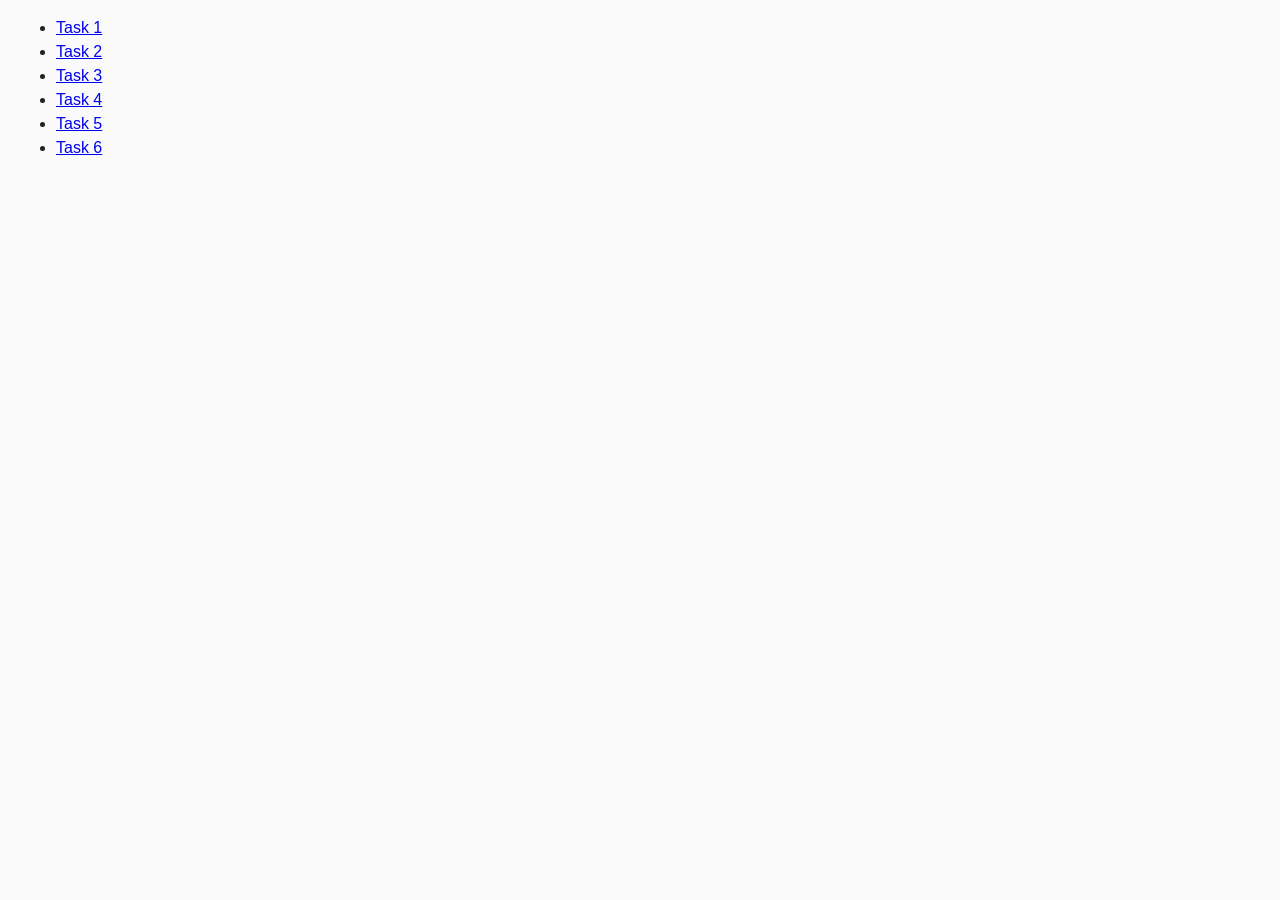
<file: index.html>
<!DOCTYPE html>
<html lang="en">
  <head>
    <meta charset="UTF-8" />
    <meta http-equiv="X-UA-Compatible" content="IE=edge" />
    <meta name="viewport" content="width=device-width, initial-scale=1.0" />
    <title>Homework 7</title>
    <link rel="stylesheet" href="./css/common.css" />
  </head>
  <body>
    <ul>
      <li><a href="./task-1.html">Task 1</a></li>
      <li><a href="./task-2.html">Task 2</a></li>
      <li><a href="./task-3.html">Task 3</a></li>
      <li><a href="./task-4.html">Task 4</a></li>
      <li><a href="./task-5.html">Task 5</a></li>
      <li><a href="./task-6.html">Task 6</a></li>
    </ul>
  </body>
</html>
</file>
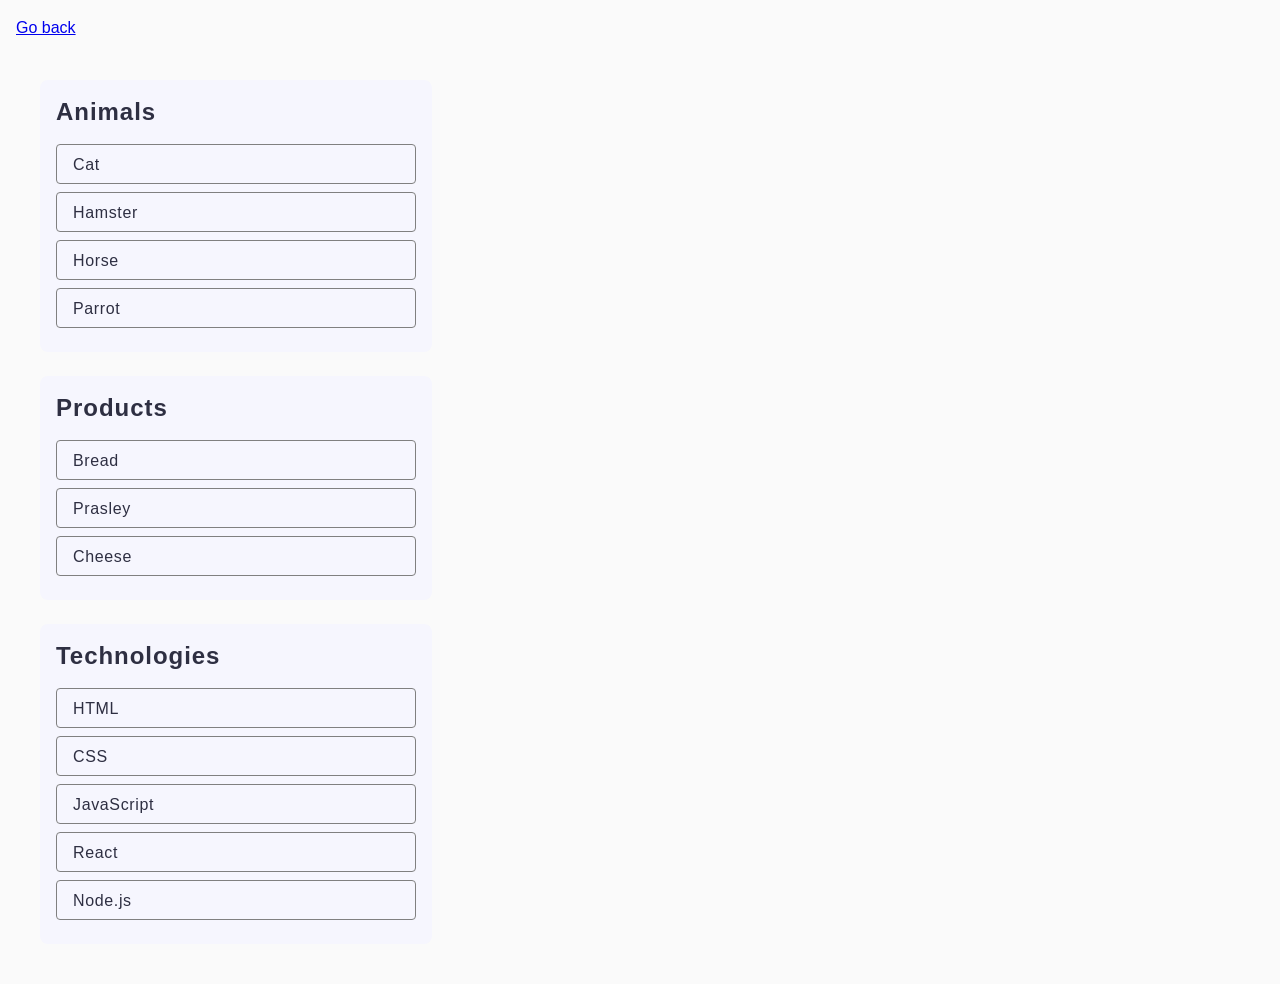
<file: task-1.html>
<!DOCTYPE html>
<html lang="en">
  <head>
    <meta charset="UTF-8" />
    <meta http-equiv="X-UA-Compatible" content="IE=edge" />
    <meta name="viewport" content="width=device-width, initial-scale=1.0" />
    <title>Task 1</title>
    <link rel="stylesheet" href="./css/common.css" />
    <link rel="stylesheet" href="./css/task-1.css" />
  </head>
  <body>
    <p><a href="./index.html">Go back</a></p>

    <ul id="categories">
      <li class="item">
        <h2>Animals</h2>

        <ul>
          <li>Cat</li>
          <li>Hamster</li>
          <li>Horse</li>
          <li>Parrot</li>
        </ul>
      </li>
      <li class="item">
        <h2>Products</h2>

        <ul>
          <li>Bread</li>
          <li>Prasley</li>
          <li>Cheese</li>
        </ul>
      </li>
      <li class="item">
        <h2>Technologies</h2>

        <ul>
          <li>HTML</li>
          <li>CSS</li>
          <li>JavaScript</li>
          <li>React</li>
          <li>Node.js</li>
        </ul>
      </li>
    </ul>

    <script src="./js/task-1.js" type="module"></script>
  </body>
</html>
</file>
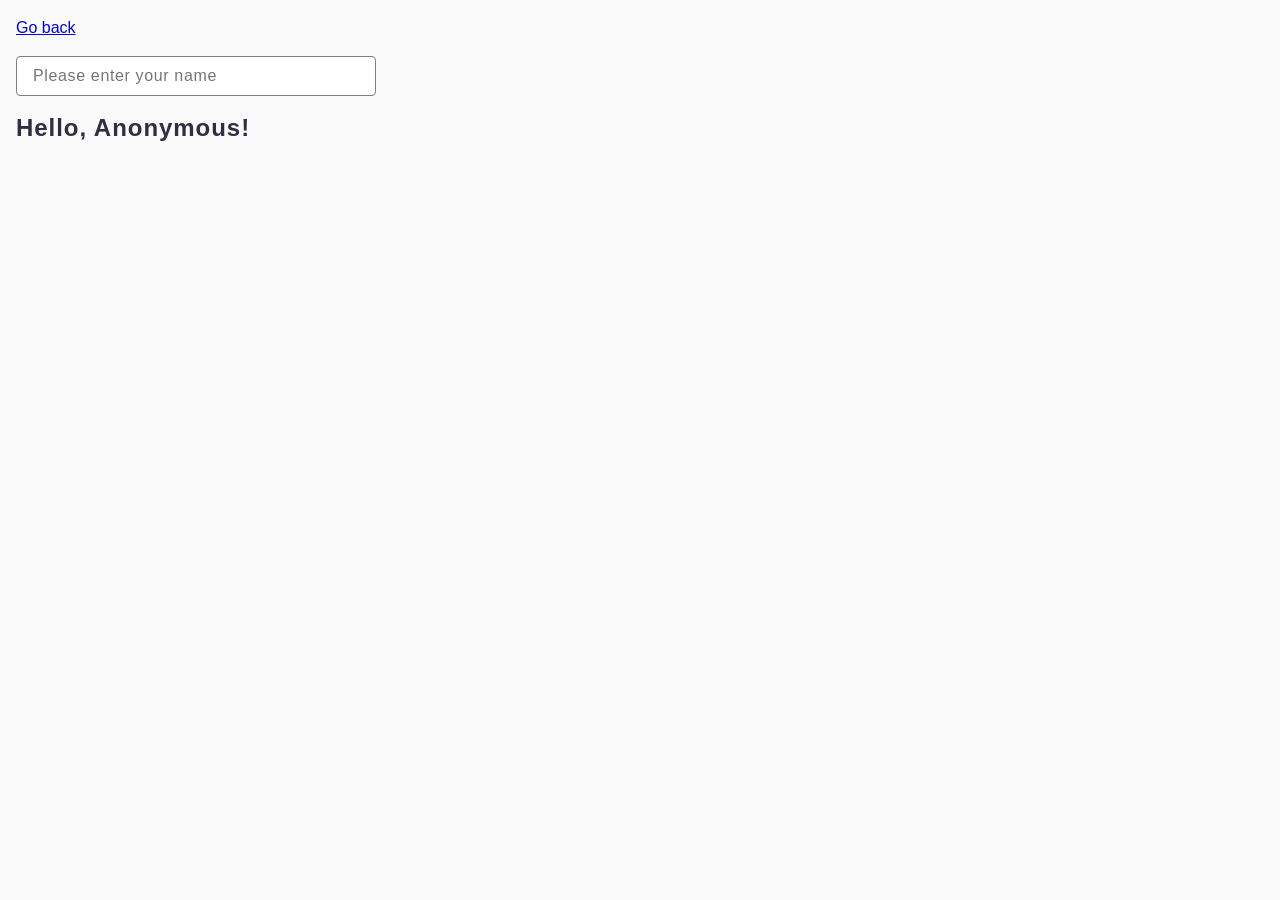
<file: task-3.html>
<!DOCTYPE html>
<html lang="en">
  <head>
    <meta charset="UTF-8" />
    <meta http-equiv="X-UA-Compatible" content="IE=edge" />
    <meta name="viewport" content="width=device-width, initial-scale=1.0" />
    <title>Task 3</title>
    <link rel="stylesheet" href="./css/common.css" />
    <link rel="stylesheet" href="./css/task-3.css" />
  </head>
  <body>
    <p><a href="./index.html">Go back</a></p>

    <input type="text" id="name-input" placeholder="Please enter your name" />
    <h1>Hello, <span id="name-output">Anonymous</span>!</h1>

    <script src="./js/task-3.js" type="module"></script>
  </body>
</html>
</file>
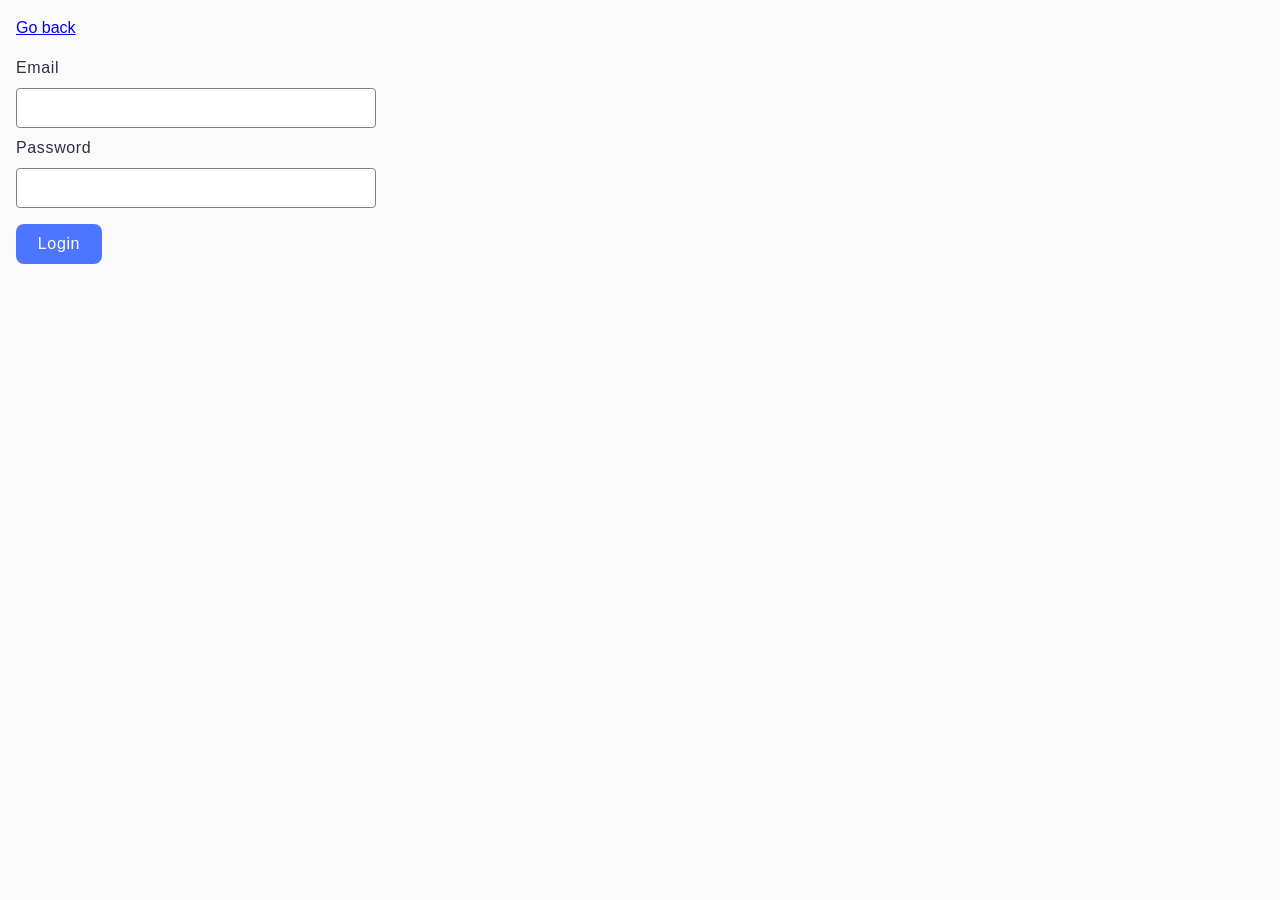
<file: task-4.html>
<!DOCTYPE html>
<html lang="en">
  <head>
    <meta charset="UTF-8" />
    <meta http-equiv="X-UA-Compatible" content="IE=edge" />
    <meta name="viewport" content="width=device-width, initial-scale=1.0" />
    <title>Task 4</title>
    <link rel="stylesheet" href="./css/common.css" />
    <link rel="stylesheet" href="./css/task-4.css" />
  </head>
  <body>
    <p><a href="./index.html">Go back</a></p>

    <form class="login-form">
      <label>
        Email
        <input type="email" name="email" />
      </label>
      <label>
        Password
        <input type="password" name="password" />
      </label>
      <button type="submit">Login</button>
    </form>

    <script src="./js/task-4.js" type="module"></script>
  </body>
</html>
</file>
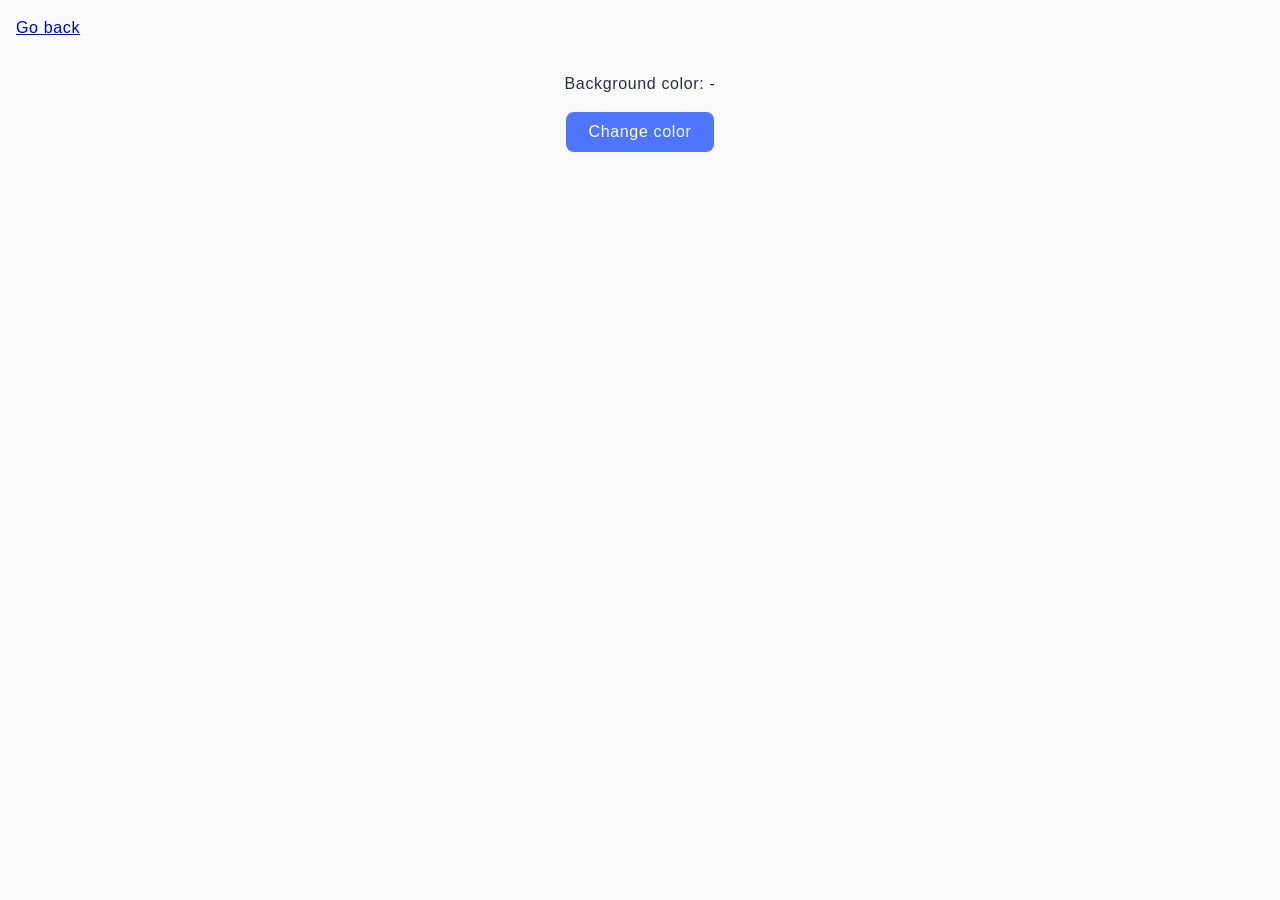
<file: task-5.html>
<!DOCTYPE html>
<html lang="en">
  <head>
    <meta charset="UTF-8" />
    <meta http-equiv="X-UA-Compatible" content="IE=edge" />
    <meta name="viewport" content="width=device-width, initial-scale=1.0" />
    <title>Task 5</title>
    <link rel="stylesheet" href="./css/common.css" />
    <link rel="stylesheet" href="./css/task-5.css" />
  </head>
  <body>
    <p><a href="./index.html">Go back</a></p>

    <div class="widget">
      <p>Background color: <span class="color">-</span></p>
      <button type="button" class="change-color">Change color</button>
    </div>

    <script src="./js/task-5.js" type="module"></script>
  </body>
</html>
</file>
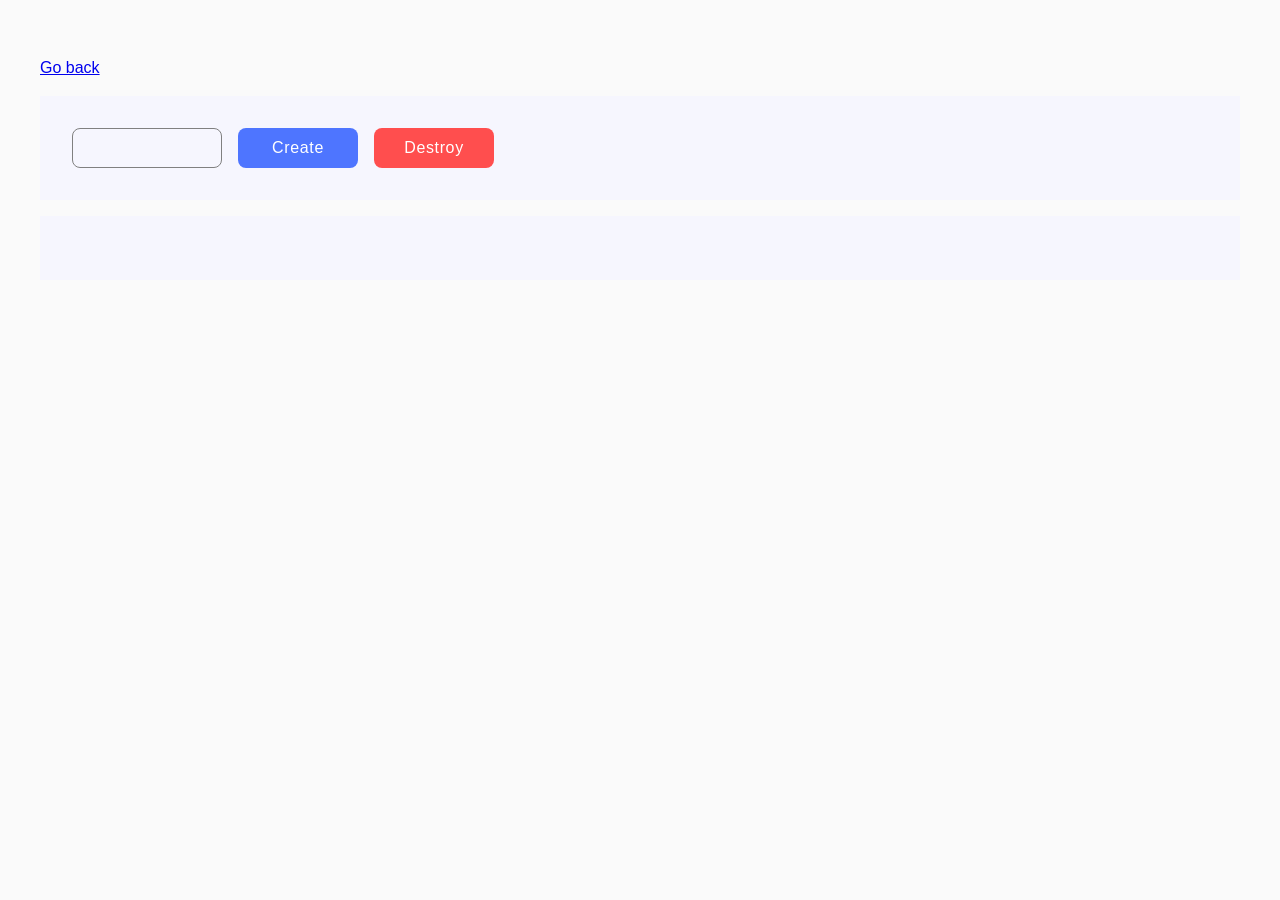
<file: task-6.html>
<!DOCTYPE html>
<html lang="en">
  <head>
    <meta charset="UTF-8" />
    <meta http-equiv="X-UA-Compatible" content="IE=edge" />
    <meta name="viewport" content="width=device-width, initial-scale=1.0" />
    <title>Task 6</title>
    <link rel="stylesheet" href="./css/common.css" />
    <link rel="stylesheet" href="./css/task-6.css" />
  </head>
  <body>
    <p><a href="./index.html">Go back</a></p>

    <div id="controls">
      <input type="number" min="1" max="100" step="1" />
      <button type="button" data-create>Create</button>
      <button type="button" data-destroy>Destroy</button>
    </div>

    <div id="boxes"></div>

    <script src="./js/task-6.js" type="module"></script>
  </body>
</html>
</file>
<file: css/common.css>
* {
  box-sizing: border-box;
}

body {
  margin: 16px;
  font-family: -apple-system, BlinkMacSystemFont, 'Segoe UI', Roboto, Oxygen,
    Ubuntu, Cantarell, 'Open Sans', 'Helvetica Neue', sans-serif;
  -webkit-font-smoothing: antialiased;
  -moz-osx-font-smoothing: grayscale;
  background-color: #fafafa;
  color: #212121;
  line-height: 1.5;
}
</file>
<file: css/task-1.css>
ul {
  list-style: none;
  padding: 0;
  margin: 0;
}
h2 {
  font-weight: 600;
  font-size: 24px;
  line-height: 1.33;
  letter-spacing: 0.04em;
  color: #2e2f42;

  margin: 0 0 16px 0;
}

#categories {
  font-family: 'Montserrat', sans-serif;
  padding: 24px;
}

.item {
  background-color: #f6f6fe;

  border-radius: 8px;
  padding: 16px;
  width: 392px;
  height: 100%;
}
.item:not(:last-child) {
  margin-bottom: 24px;
}
.item > ul > li {
  border: 1px solid #808080;
  border-radius: 4px;
  width: 360px;
  height: 40px;

  font-weight: 400;
  font-size: 16px;
  letter-spacing: 0.04em;
  color: #2e2f42;

  padding: 8px 16px;
  margin-bottom: 8px;
}
</file>
<file: css/task-3.css>
h1 {
  font-family: 'Montserrat', sans-serif;
  font-weight: 600;
  font-size: 24px;
  line-height: 1.33;
  letter-spacing: 0.04em;
  color: #2e2f42;
}

input {
  font-family: 'Montserrat', sans-serif;
  font-weight: 400;
  font-size: 16px;
  letter-spacing: 0.04em;
  color: #2e2f42;

  border: 1px solid #808080;
  border-radius: 4px;
  width: 360px;
  height: 40px;

  padding: 8px 16px;
}
</file>
<file: css/task-4.css>
.login-form {
  display: flex;
  flex-direction: column;
}
label {
  display: flex;
  flex-direction: column;
  gap: 8px;
  margin-bottom: 8px;

  font-family: 'Montserrat', sans-serif;
  font-weight: 400;
  font-size: 16px;
  line-height: 1.5;
  letter-spacing: 0.04em;
  color: #2e2f42;
}
input {
  outline: none;

  border: 1px solid #808080;
  border-radius: 4px;
  width: 360px;
  height: 40px;

  transition: border 250ms cubic-bezier(0.4, 0, 0.2, 1);
}
input:hover,
input:focus {
  border: 1px solid #000000;
}
button {
  border: none;
  border-radius: 8px;
  padding: 8px 16px;
  width: 86px;
  height: 40px;

  margin-top: 8px;

  background-color: #4e75ff;

  font-family: 'Montserrat', sans-serif;
  font-weight: 500;
  font-size: 16px;
  line-height: 1.5;
  letter-spacing: 0.04em;
  color: #fff;

  transition: background-color 250ms cubic-bezier(0.4, 0, 0.2, 1);
}
button:hover,
button:focus {
  background-color: #6c8cff;
}
</file>
<file: css/task-5.css>
.widget {
  display: flex;
  flex-direction: column;
  align-items: center;
}
p {
  font-family: 'Montserrat', sans-serif;
  font-weight: 400;
  font-size: 16px;
  line-height: 1.5;
  letter-spacing: 0.04em;
  color: #2e2f42;
}
button {
  border: none;
  border-radius: 8px;
  padding: 8px 16px;
  width: 148px;
  height: 40px;

  background-color: #4e75ff;

  font-family: 'Montserrat', sans-serif;
  font-weight: 500;
  font-size: 16px;
  line-height: 1.5;
  letter-spacing: 0.04em;
  color: #fff;

  transition: background-color 250ms cubic-bezier(0.4, 0, 0.2, 1);
}
button:hover,
button:focus {
  background-color: #6c8cff;
}
</file>
<file: css/task-6.css>
body {
  padding: 24px;
}

#controls {
  display: flex;
  gap: 16px;
  background-color: #f6f6fe;
  margin-bottom: 16px;
  padding: 32px;
}
input {
  border: 1px solid #808080;
  border-radius: 8px;
  padding: 8px 62px;
  width: 150px;
  height: 40px;
  outline: none;
  background-color: transparent;
}
input::-webkit-outer-spin-button,
input::-webkit-inner-spin-button {
  -webkit-appearance: none;
  margin: 0;
}
button {
  border: none;
  border-radius: 8px;
  padding: 8px 16px;
  width: 120px;
  height: 40px;

  background-color: #4e75ff;

  font-family: 'Montserrat', sans-serif;
  font-weight: 500;
  font-size: 16px;
  line-height: 1.5;
  letter-spacing: 0.04em;
  color: #fff;

  transition: background-color 250ms cubic-bezier(0.4, 0, 0.2, 1);
}
button:hover,
button:focus {
  background-color: #6c8cff;
}
.destroy-btn {
  background-color: #ff4e4e;
}
.destroy-btn:hover,
.destroy-btn:focus {
  background-color: #ff7070;
}
#boxes {
  display: flex;
  background-color: #f6f6fe;
  gap: 16px;
  padding: 32px;
}
</file>
